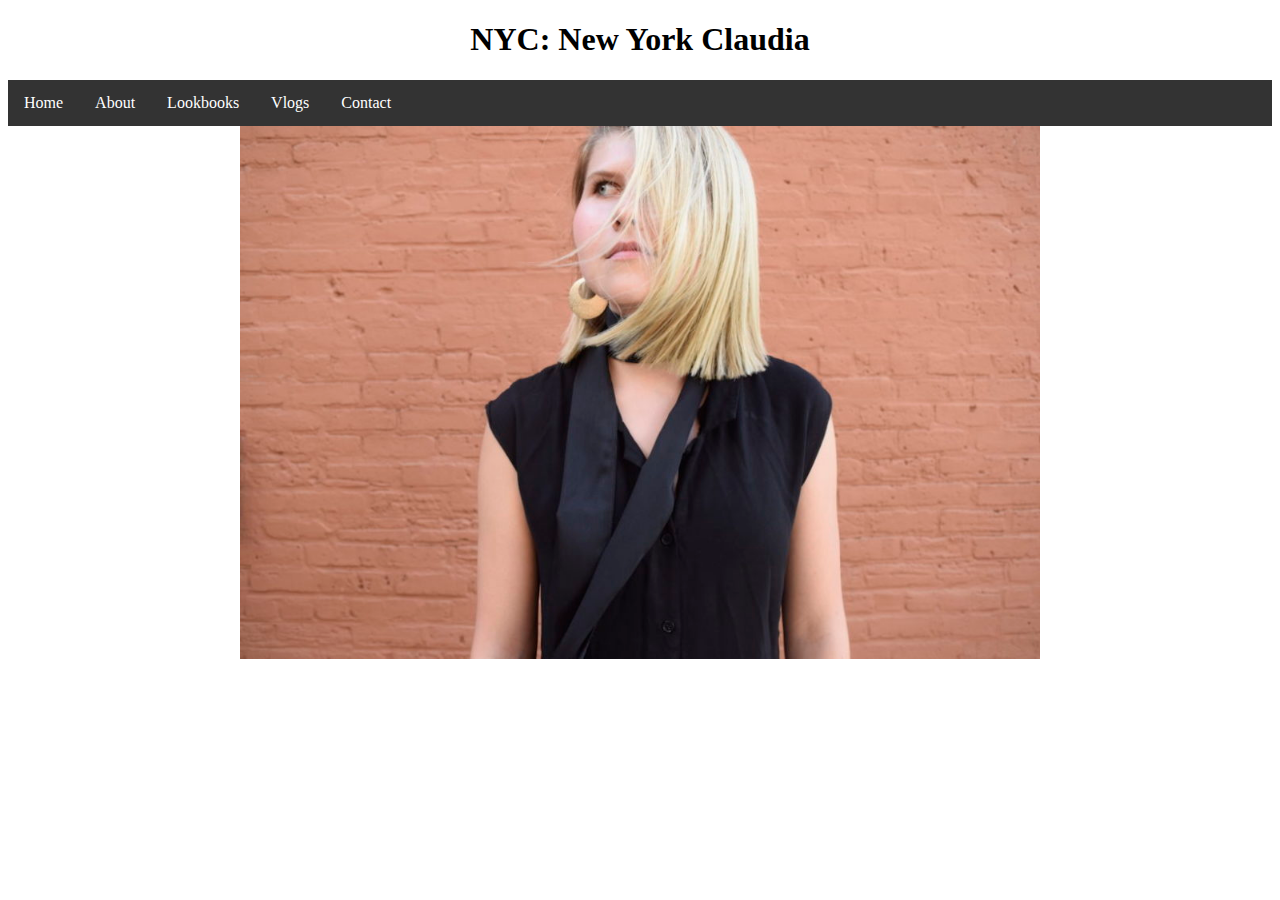
<file: index.html>
<!DOCTYPE html>
<html>
<head>
	<link rel="stylesheet" type=text/css" href=style2.css">

 <center><title>NYC: New York Claudia</title>
</head>

<style>
ul {
    list-style-type: none;
    margin: 0;
    padding: 0;
    overflow: hidden;
    background-color: #333;
}

li {
    float: Left;
}

li a {
    display: block;
    color: white;
    text-align: center;
    padding: 14px 16px;
    text-decoration: none;
}

a:hover:not(.active) {
    background-color: #111;
}

.active {
background-color:#b0c4de;
}
</style>

<body>
<div class="header">
  <h1>NYC: New York Claudia</h1>
</div>

<div class="nav">
	<ul>
 		<li class="Home"><a href=Index.html>Home</a></li>
 		<li class="About"><a href=About.html>About</a></li>
 		<li class="Lookbooks"><a href=Lookbooks.html>Lookbooks</a></li>
 		<li class="Vlogs"><a href=Vlogs.html>Vlogs</a></li>
 		<li class="Contact"><a href=Contact.html>Contact</a></li>
 	</ul>
 	
<style>
.mySlides {display:none;}
</style>
<body>

<center><div class="w3-content w3-section" style="max-width:800px">
  <img class="mySlides" src="Me.jpeg" style="width:100%">
  <img class="mySlides" src="Me2.jpeg" style="width:100%">
  <img class="mySlides" src="Me3.jpeg" style="width:100%">
  <img class="mySlides" src="Me4.jpeg" style="width:100%">
</div>

<script>
var myIndex = 0;
carousel();

function carousel() {
    var i;
    var x = document.getElementsByClassName("mySlides");
    for (i = 0; i < x.length; i++) {
       x[i].style.display = "none";  
    }
    myIndex++;
    if (myIndex > x.length) {myIndex = 1}    
    x[myIndex-1].style.display = "block";  
    setTimeout(carousel, 2000); // Change image every 2 seconds
}
</script>


</body>
</html>
</file>
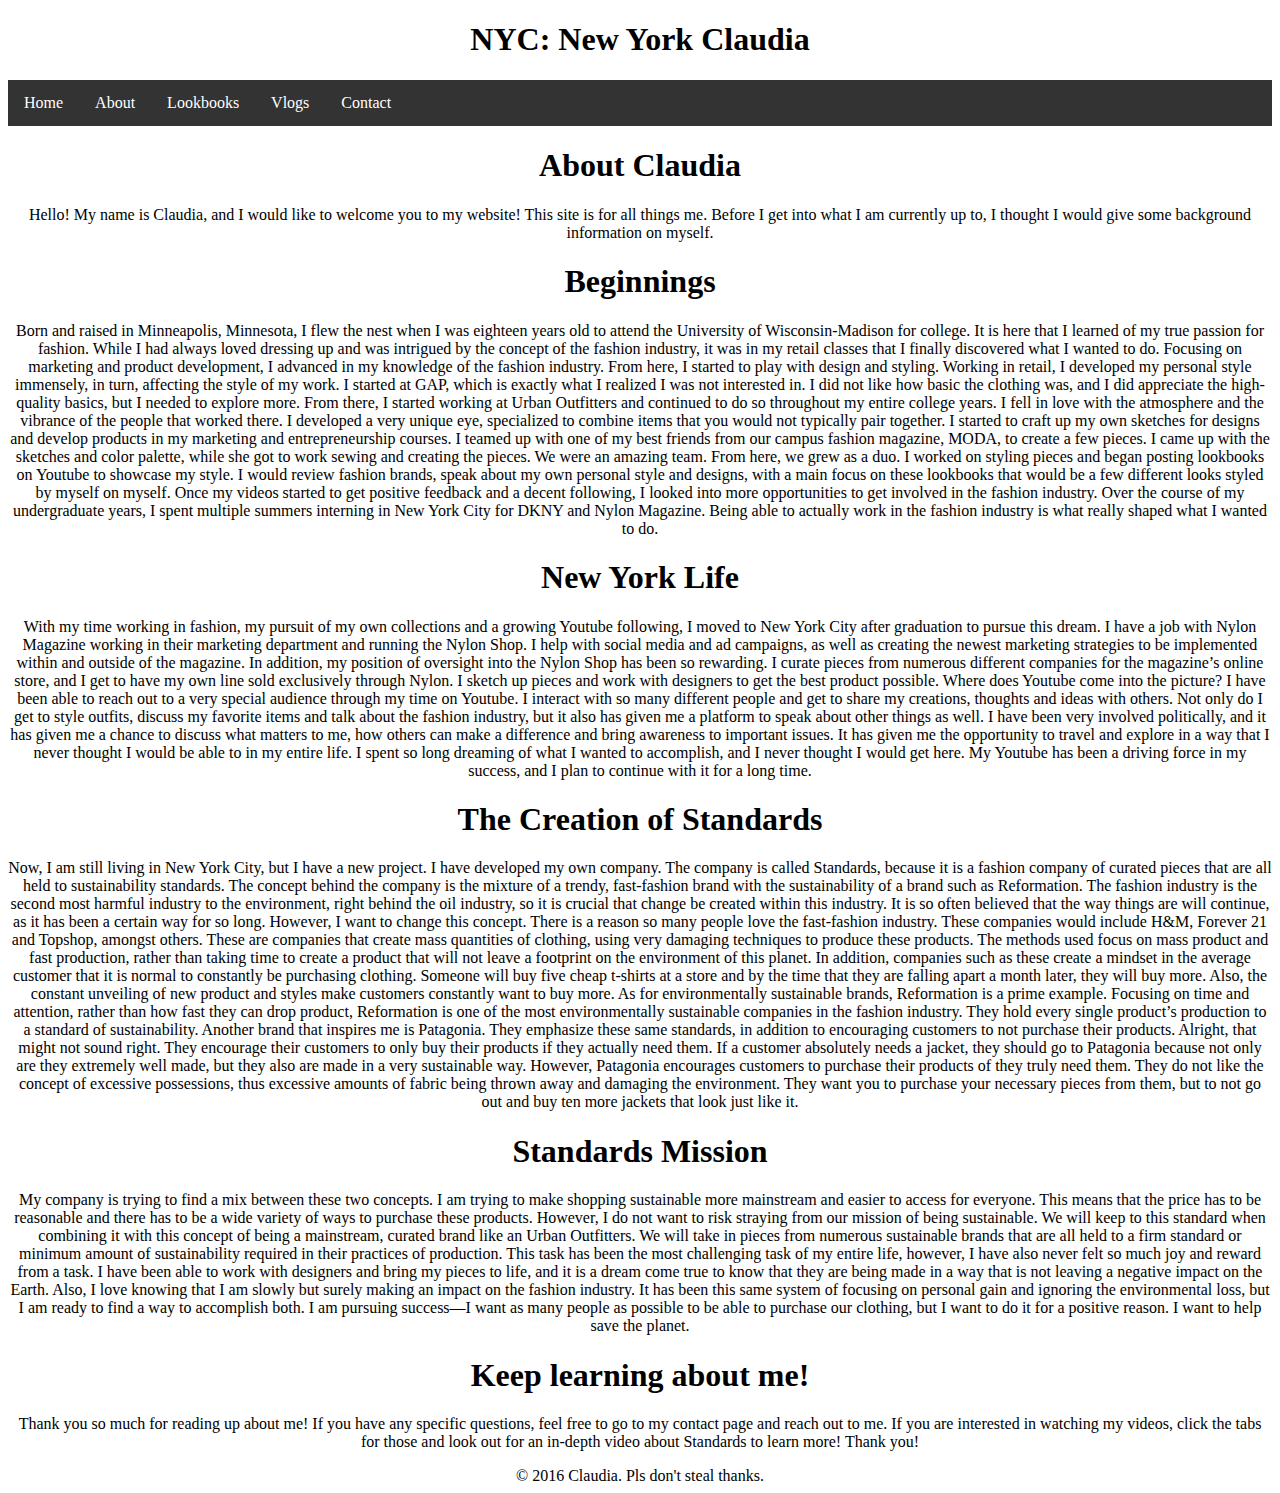
<file: About.html>
<!DOCTYPE html>
<html>
<head>
	<link rel="stylesheet" type=text/css" href=style2.css">

  <center><title>NYC: New York Claudia</title>
</head>

<style>
ul {
    list-style-type: none;
    margin: 0;
    padding: 0;
    overflow: hidden;
    background-color: #333;
}

li {
    float: Left;
}

li a {
    display: block;
    color: white;
    text-align: center;
    padding: 14px 16px;
    text-decoration: none;
}

a:hover:not(.active) {
    background-color: #111;
}

.active {
background-color:#b0c4de;
}
</style>

<body>
<div class="header">
  <h1>NYC: New York Claudia</h1>
</div>

<div class="nav">
	<ul>
 		<li class="Home"><a href=Home.html>Home</a></li>
 		<li class="About"><a href=About.html>About</a></li>
 		<li class="Lookbooks"><a href=Lookbooks.html>Lookbooks</a></li>
 		<li class="Vlogs"><a href=Vlogs.html>Vlogs</a></li>
 		<li class="Contact"><a href=Contact.html>Contact</a></li>
 	</ul>
 	
<h1><center>About Claudia</h1>
	<p>Hello! My name is Claudia, and I would like to welcome you to my website! This site is for all things me. Before I get into what I am currently up to, I thought I would give some background information on myself.</p>
	<h1><center>Beginnings</h1>
	<p>Born and raised in Minneapolis, Minnesota, I flew the nest when I was eighteen years old to attend the University of Wisconsin-Madison for college. It is here that I learned of my true passion for fashion. While I had always loved dressing up and was intrigued by the concept of the fashion industry, it was in my retail classes that I finally discovered what I wanted to do. Focusing on marketing and product development, I advanced in my knowledge of the fashion industry. From here, I started to play with design and styling. Working in retail, I developed my personal style immensely, in turn, affecting the style of my work. I started at GAP, which is exactly what I realized I was not interested in. I did not like how basic the clothing was, and I did appreciate the high-quality basics, but I needed to explore more. From there, I started working at Urban Outfitters and continued to do so throughout my entire college years. I fell in love with the atmosphere and the vibrance of the people that worked there. I developed a very unique eye, specialized to combine items that you would not typically pair together. I started to craft up my own sketches for designs and develop products in my marketing and entrepreneurship courses. I teamed up with one of my best friends from our campus fashion magazine, MODA, to create a few pieces. I came up with the sketches and color palette, while she got to work sewing and creating the pieces. We were an amazing team. From here, we grew as a duo. I worked on styling pieces and began posting lookbooks on Youtube to showcase my style. I would review fashion brands, speak about my own personal style and designs, with a main focus on these lookbooks that would be a few different looks styled by myself on myself. Once my videos started to get positive feedback and a decent following, I looked into more opportunities to get involved in the fashion industry. Over the course of my undergraduate years, I spent multiple summers interning in New York City for DKNY and Nylon Magazine. Being able to actually work in the fashion industry is what really shaped what I wanted to do.</p>
	<h1><center>New York Life</h1>
	<p>With my time working in fashion, my pursuit of my own collections and a growing Youtube following, I moved to New York City after graduation to pursue this dream. I have a job with Nylon Magazine working in their marketing department and running the Nylon Shop. I help with social media and ad campaigns, as well as creating the newest marketing strategies to be implemented within and outside of the magazine. In addition, my position of oversight into the Nylon Shop has been so rewarding. I curate pieces from numerous different companies for the magazine’s online store, and I get to have my own line sold exclusively through Nylon. I sketch up pieces and work with designers to get the best product possible. Where does Youtube come into the picture? I have been able to reach out to a very special audience through my time on Youtube. I interact with so many different people and get to share my creations, thoughts and ideas with others. Not only do I get to style outfits, discuss my favorite items and talk about the fashion industry, but it also has given me a platform to speak about other things as well. I have been very involved politically, and it has given me a chance to discuss what matters to me, how others can make a difference and bring awareness to important issues. It has given me the opportunity to travel and explore in a way that I never thought I would be able to in my entire life. I spent so long dreaming of what I wanted to accomplish, and I never thought I would get here. My Youtube has been a driving force in my success, and I plan to continue with it for a long time.</p>
	<h1><center>The Creation of Standards</h1>
	<p>Now, I am still living in New York City, but I have a new project. I have developed my own company. The company is called Standards, because it is a fashion company of curated pieces that are all held to sustainability standards. The concept behind the company is the mixture of a trendy, fast-fashion brand with the sustainability of a brand such as Reformation. The fashion industry is the second most harmful industry to the environment, right behind the oil industry, so it is crucial that change be created within this industry. It is so often believed that the way things are will continue, as it has been a certain way for so long. However, I want to change this concept. There is a reason so many people love the fast-fashion industry. These companies would include H&M, Forever 21 and Topshop, amongst others. These are companies that create mass quantities of clothing, using very damaging techniques to produce these products. The methods used focus on mass product and fast production, rather than taking time to create a product that will not leave a footprint on the environment of this planet. In addition, companies such as these create a mindset in the average customer that it is normal to constantly be purchasing clothing. Someone will buy five cheap t-shirts at a store and by the time that they are falling apart a month later, they will buy more. Also, the constant unveiling of new product and styles make customers constantly want to buy more. As for environmentally sustainable brands, Reformation is a prime example. Focusing on time and attention, rather than how fast they can drop product, Reformation is one of the most environmentally sustainable companies in the fashion industry. They hold every single product’s production to a standard of sustainability. Another brand that inspires me is Patagonia. They emphasize these same standards, in addition to encouraging customers to not purchase their products. Alright, that might not sound right. They encourage their customers to only buy their products if they actually need them. If a customer absolutely needs a jacket, they should go to Patagonia because not only are they extremely well made, but they also are made in a very sustainable way. However, Patagonia encourages customers to purchase their products of they truly need them. They do not like the concept of excessive possessions, thus excessive amounts of fabric being thrown away and damaging the environment. They want you to purchase your necessary pieces from them, but to not go out and buy ten more jackets that look just like it.</p>
	<h1><center>Standards Mission</h1>
	<p>My company is trying to find a mix between these two concepts. I am trying to make shopping sustainable more mainstream and easier to access for everyone. This means that the price has to be reasonable and there has to be a wide variety of ways to purchase these products. However, I do not want to risk straying from our mission of being sustainable. We will keep to this standard when combining it with this concept of being a mainstream, curated brand like an Urban Outfitters. We will take in pieces from numerous sustainable brands that are all held to a firm standard or minimum amount of sustainability required in their practices of production. This task has been the most challenging task of my entire life, however, I have also never felt so much joy and reward from a task. I have been able to work with designers and bring my pieces to life, and it is a dream come true to know that they are being made in a way that is not leaving a negative impact on the Earth. Also, I love knowing that I am slowly but surely making an impact on the fashion industry. It has been this same system of focusing on personal gain and ignoring the environmental loss, but I am ready to find a way to accomplish both. I am pursuing success—I want as many people as possible to be able to purchase our clothing, but I want to do it for a positive reason. I want to help save the planet.</p>
	<h1><center>Keep learning about me!</h1>
	<p>Thank you so much for reading up about me! If you have any specific questions, feel free to go to my contact page and reach out to me. If you are interested in watching my videos, click the tabs for those and look out for an in-depth video about Standards to learn more! Thank you!</p>

<footer>&copy; 2016 Claudia. Pls don't steal thanks.</footer>

</body>
</html>
</file>
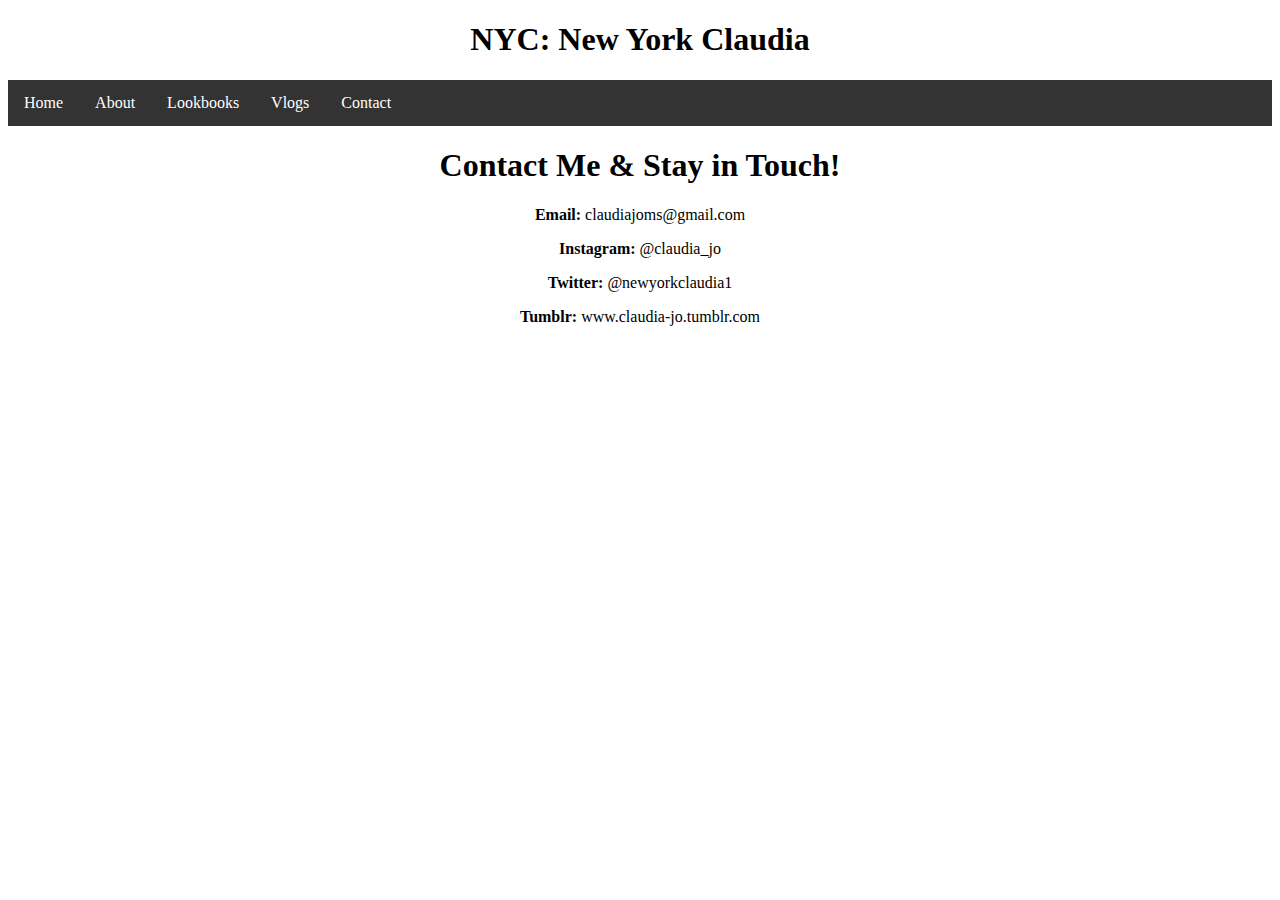
<file: Contact.html>
<!DOCTYPE html>
<html>
<head>
	<link rel="stylesheet" type=text/css" href=style2.css">

  <center><title>NYC: New York Claudia</title>
</head>

<style>
ul {
    list-style-type: none;
    margin: 0;
    padding: 0;
    overflow: hidden;
    background-color: #333;
}

li {
    float: Left;
}

li a {
    display: block;
    color: white;
    text-align: center;
    padding: 14px 16px;
    text-decoration: none;
}

a:hover:not(.active) {
    background-color: #111;
}

.active {
background-color:#b0c4de;
}
</style>

<body>
<div class="header">
  <h1>NYC: New York Claudia</h1>
</div>

<div class="nav">
	<ul>
 		<li class="Home"><a href=Home.html>Home</a></li>
 		<li class="About"><a href=About.html>About</a></li>
 		<li class="Lookbooks"><a href=Lookbooks.html>Lookbooks</a></li>
 		<li class="Vlogs"><a href=Vlogs.html>Vlogs</a></li>
 		<li class="Contact"><a href=Contact.html>Contact</a></li>
 	</ul>
 	
<h1><center>Contact Me & Stay in Touch!</h1>
	<p><b><center>Email:</b> claudiajoms@gmail.com
	<p><b><center>Instagram:</b> @claudia_jo
	<p><b><center>Twitter:</b> @newyorkclaudia1
	<p><b><center>Tumblr:</b> www.claudia-jo.tumblr.com
	


</body>
</html>
</file>
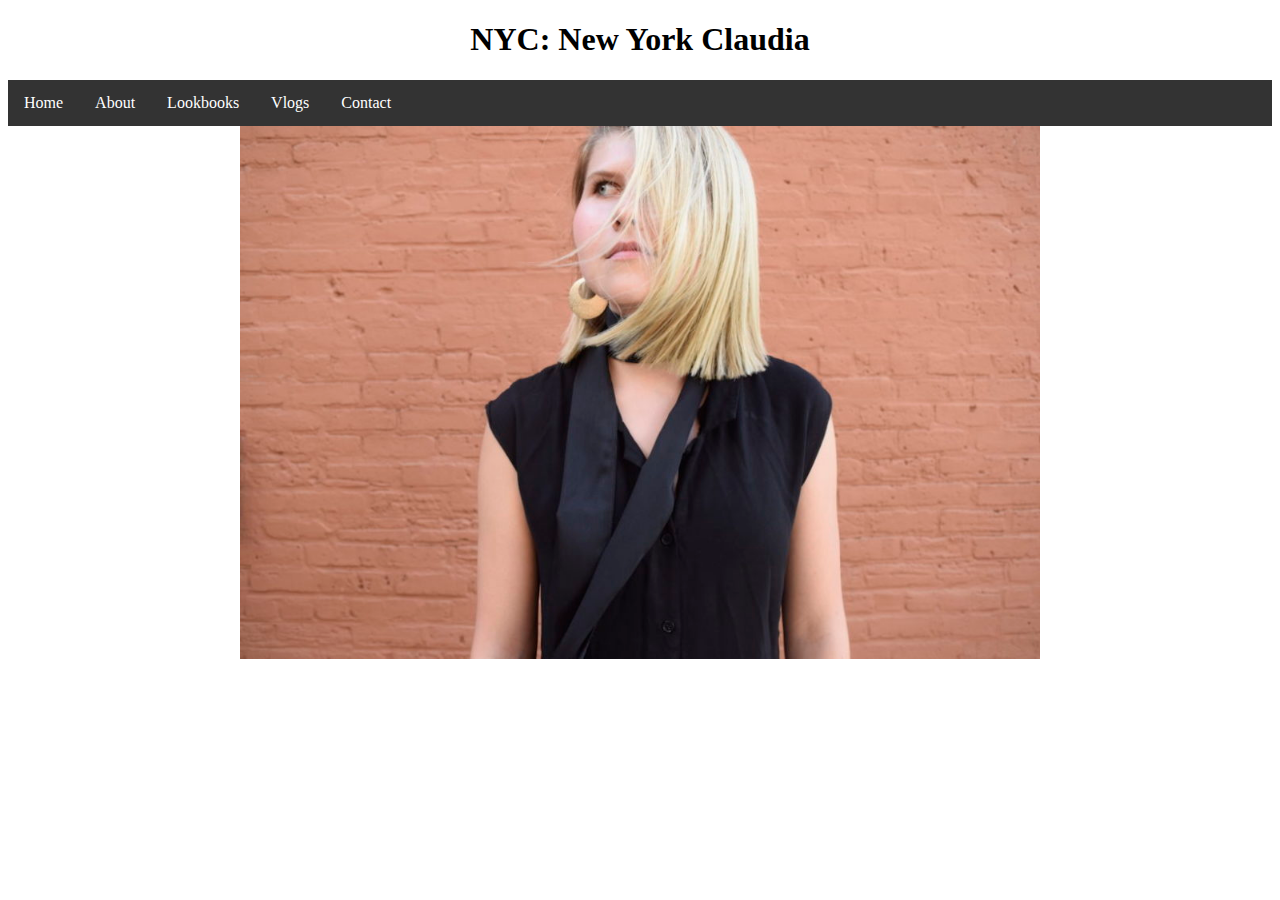
<file: Home.html>
<!DOCTYPE html>
<html>
<head>
	<link rel="stylesheet" type=text/css" href=style2.css">

 <center><title>NYC: New York Claudia</title>
</head>

<style>
ul {
    list-style-type: none;
    margin: 0;
    padding: 0;
    overflow: hidden;
    background-color: #333;
}

li {
    float: Left;
}

li a {
    display: block;
    color: white;
    text-align: center;
    padding: 14px 16px;
    text-decoration: none;
}

a:hover:not(.active) {
    background-color: #111;
}

.active {
background-color:#b0c4de;
}
</style>

<body>
<div class="header">
  <h1>NYC: New York Claudia</h1>
</div>

<div class="nav">
	<ul>
 		<li class="Home"><a href=Home.html>Home</a></li>
 		<li class="About"><a href=About.html>About</a></li>
 		<li class="Lookbooks"><a href=Lookbooks.html>Lookbooks</a></li>
 		<li class="Vlogs"><a href=Vlogs.html>Vlogs</a></li>
 		<li class="Contact"><a href=Contact.html>Contact</a></li>
 	</ul>
 	
<style>
.mySlides {display:none;}
</style>
<body>

<center><div class="w3-content w3-section" style="max-width:800px">
  <img class="mySlides" src="Me.jpeg" style="width:100%">
  <img class="mySlides" src="Me2.jpeg" style="width:100%">
  <img class="mySlides" src="Me3.jpeg" style="width:100%">
  <img class="mySlides" src="Me4.jpeg" style="width:100%">
</div>

<script>
var myIndex = 0;
carousel();

function carousel() {
    var i;
    var x = document.getElementsByClassName("mySlides");
    for (i = 0; i < x.length; i++) {
       x[i].style.display = "none";  
    }
    myIndex++;
    if (myIndex > x.length) {myIndex = 1}    
    x[myIndex-1].style.display = "block";  
    setTimeout(carousel, 2000); // Change image every 2 seconds
}
</script>


</body>
</html>
</file>
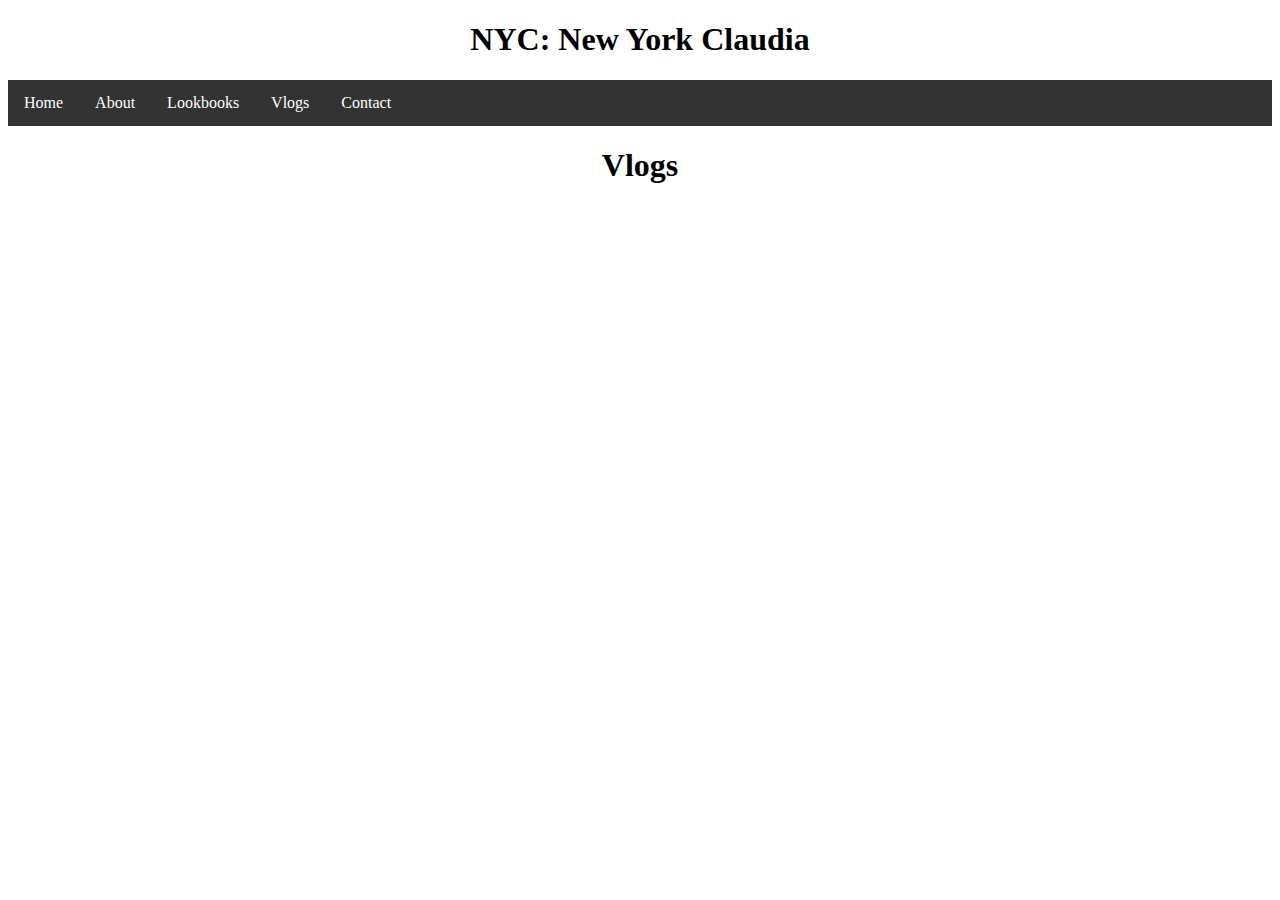
<file: Vlogs.html>
<!DOCTYPE html>
<html>
<head>
	<link rel="stylesheet" type=text/css" href=style2.css">

  <center><title>NYC: New York Claudia</title>
</head>

<style>
ul {
    list-style-type: none;
    margin: 0;
    padding: 0;
    overflow: hidden;
    background-color: #333;
}

li {
    float: Left;
}

li a {
    display: block;
    color: white;
    text-align: center;
    padding: 14px 16px;
    text-decoration: none;
}

a:hover:not(.active) {
    background-color: #111;
}

.active {
background-color:#b0c4de;
}
</style>

<body>
<div class="header">
  <h1>NYC: New York Claudia</h1>
</div>

<div class="nav">
	<ul>
 		<li class="Home"><a href=Home.html>Home</a></li>
 		<li class="About"><a href=About.html>About</a></li>
 		<li class="Lookbooks"><a href=Lookbooks.html>Lookbooks</a></li>
 		<li class="Vlogs"><a href=Vlogs.html>Vlogs</a></li>
 		<li class="Contact"><a href=Contact.html>Contact</a></li>
 	</ul>
 	
<h1><center>Vlogs</h1>
<center><iframe width="660" height="415" src="https://www.youtube.com/embed/_gvTcjWU-64" frameborder="0" allowfullscreen></iframe>


</body>
</html>
</file>
